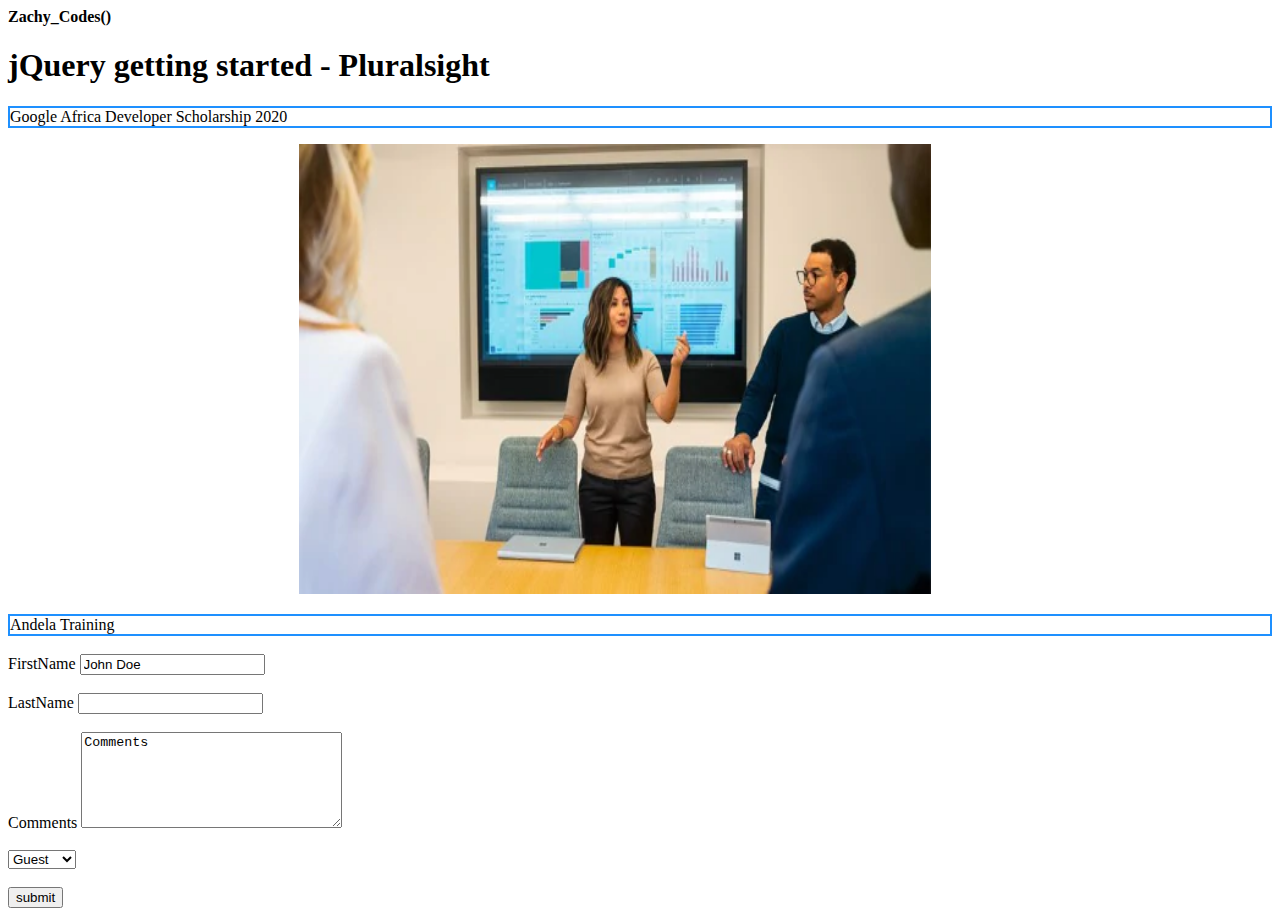
<file: index.html>
<!DOCTYPE html>
<html lang="en">
<head>
    <meta charset="UTF-8">
    <meta name="viewport" content="width=device-width, initial-scale=1.0">
    <title>Document</title>
</head>
<body>
    <!-- Test div -->
    <div id="TestDiv">
        <strong>Zachy_Codes()</strong>
    </div>
    <!-- myContent div -->
    <div id="myContent">
        <h1>jQuery getting started - Pluralsight</h1>
    </div>

    <!-- About -->
    <div class="about">
        <span>Google Africa Developer Scholarship 2020</span>
    </div>
    <!-- image div -->
    <p>
        <img src="/images/ms.webp" alt="">
    </p>
     
    <!-- andela div  -->
    <div class="andela" title="Andela Training">
        Andela Training
    </div><br />

    <!-- form section -->
    <form  id="register"> 
        <!-- firstname -->
        <div class="first-name">
        <label for="fname">FirstName</label>
        <input type="text" id="fname" value="John Doe">
        </div><br />

        <!-- lastname -->
        <div class="last-name">
        <label for="lname">LastName</label>
        <input type="text" name="lname">
        </div><br />

        <!-- comments -->
        <div class="comments">
        <label for="comments">Comments</label>
        <textarea  id="comments" cols="30" rows="6">Comments</textarea>
        </div> <br />

        <!-- select field -->
        <div class="sel">
            <select  id="sel">
                <option value="student">Student</option>
                <option value="guest" selected="true">Guest</option>
            </select>
        </div> <br />

        <!-- submit -->
        <input type="submit" value="submit">
    </form>

    <script src="/jquery/jquery.js"></script>
    <script src="/Module2 - Selectors/index.js"></script>
</body>
</html>
</file>
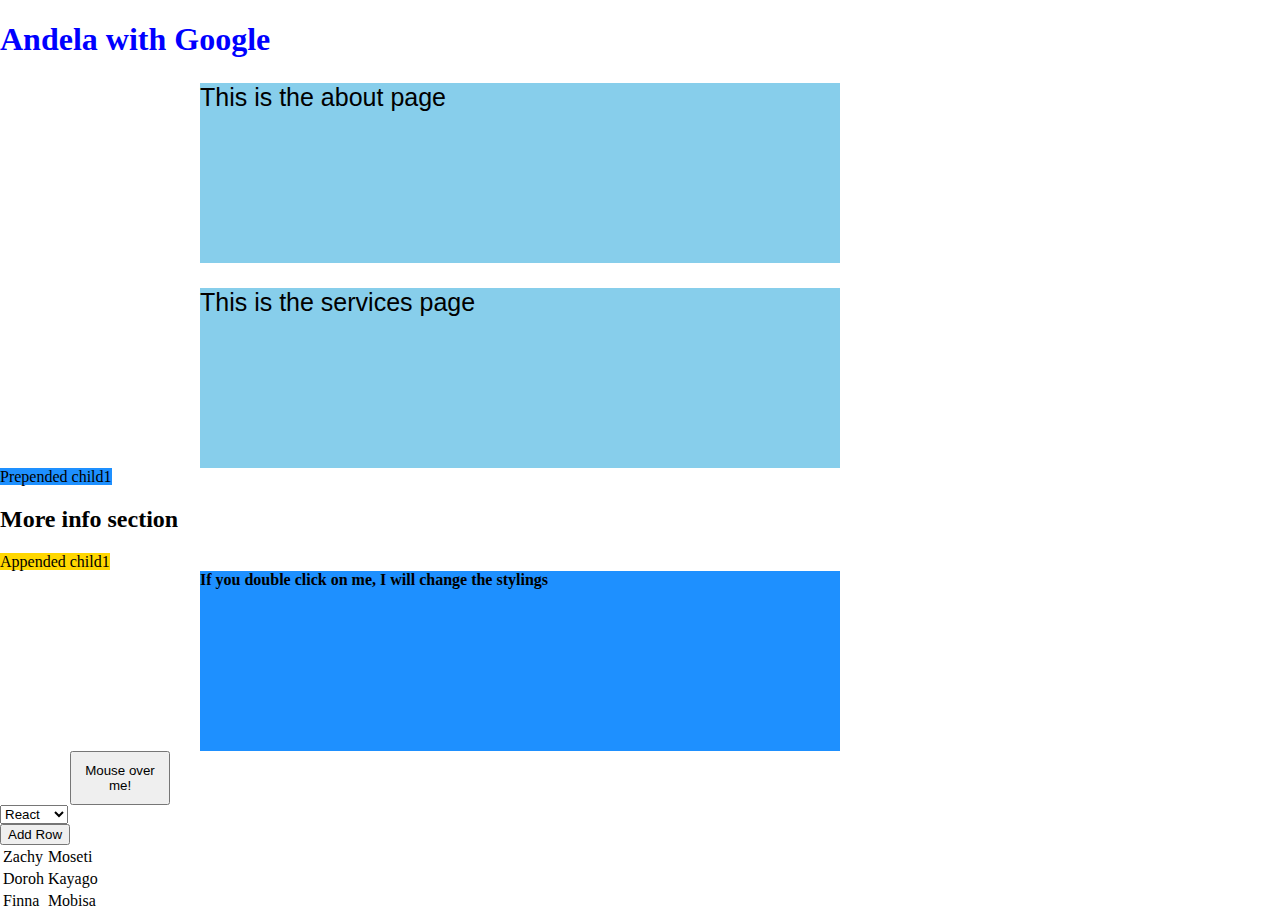
<file: site.html>
<!DOCTYPE html>
<html lang="en">
<head> 
    <meta charset="UTF-8">
    <meta name="viewport" content="width=device-width, initial-scale=1.0">
    <title>Document</title>
    <link rel="stylesheet" href="./Module3/site.css">
</head>
<body>

    <!-- header -->
    <div id="header" title="andela Google">
        <h1>Andela with Google</h1>
    </div>
    <!-- about -->
    <div class="about">
        <p>This is the about page</p>
    </div>

    <!-- services -->
    <div class="services">
        <p>This is the services page</p>
    </div>

    <!-- output divs  -->
    <div class="output"></div>

    <!-- moreinfo -->
    <div class="more-info">
        <h2>More info section</h2>
    </div>

    <!-- span:foo -->
    <span class="about-alc">More info about ALC</span>
    <span class="about-alc">Students at ALC</span>
    <span class="about-alc">ALC Community</span>

    <!-- contact-div -->
    <div class="contact">
        <strong>If you double click on me, I will change the stylings</strong>
    </div>

    <!-- subscribe -->
    <div class="subscribe">
        <button type="button" style="width: 100px; margin-left: 70px; padding: 10px;">Mouse over me!</button>
    </div>

    <!-- form -->
    <div class="form-inp">
    <form>
        <select id="selectedValue">
            <option value="react">React</option>
            <option value="vue">Vue</option>
            <option value="angular">Angular</option>
        </select>
        <div class="select-value"></div>
    </form>

    <div class="student-table">
        <button id="addRow">Add Row</button>
        <table id="users">
            <tr>
                <td>Zachy</td>
                <td>Moseti</td>
            </tr>
            <tr>
                <td>Doroh</td>
                <td>Kayago</td>
            </tr>
            <tr>
                <td>Finna</td>
                <td>Mobisa</td>
            </tr>
        </table>
    </div>
    </div>


    <script src="/jquery/jquery.js"></script>
    <script src="/Module3/index.js"></script>
</body>
</html>
</file>
<file: Module3/site.css>
body{
    margin:0;
    padding: 0;
    /* background-color: #222; */
}
.contacts{
    width: 50%;
    height: 20vh;
    background-color: dodgerblue;
    margin-left: 200px;
}
</file>
